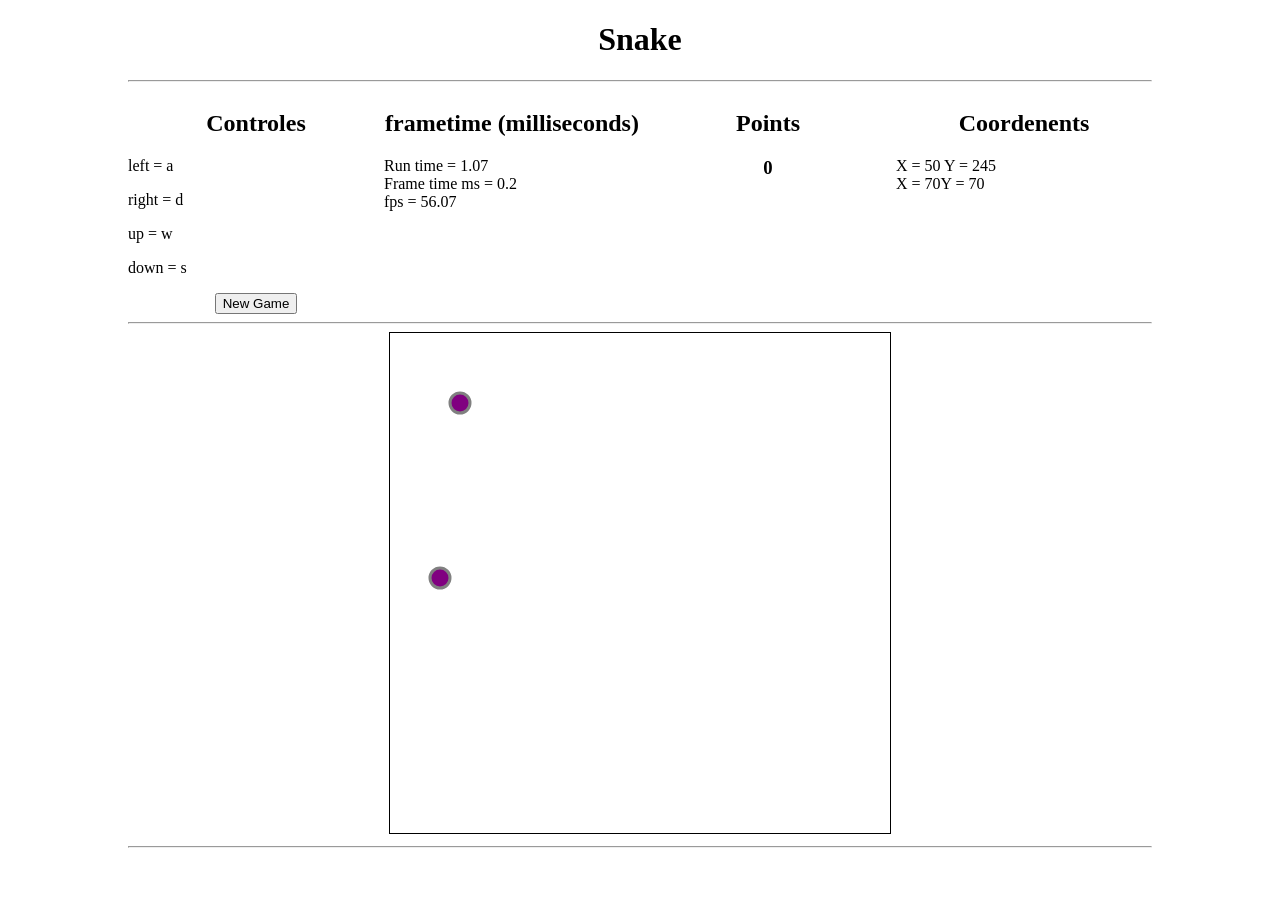
<file: index.html>
<!doctype html>
<html lang="en">
<head>
    <link rel="stylesheet" href="style.css">

</head>
<body id="body">
    <h1>Snake</h1>
    <hr>
    <div class="clearfix">
    <div class="col">
        <h2>Controles</h2>
        <p>left = a</p>
        <p>right = d</p>
        <p>up = w</p>
        <p>down = s</p>
        <button onclick="location.reload()">New Game</button>
    </div>
    <div class="col">
        <h2>frametime (milliseconds)</h2>
        <p id="time"></p>
    
    </div>
    <div class="col">
    <h2>Points</h2>
    <h3 id="points"></h3>
</div>
<div class="col">
    <h2>Coordenents</h2>
    <p id="coords">--</p>
</div>
</div>
<div class="row">
    <hr>
    <canvas id="canvas" width="500" height="500"></canvas>
    <hr>
</div>
    <script src="snakeLogic.js"></script>

</body>



</html>
</file>
<file: style.css>
body{
    text-align: center;
    width:80%;
    margin:auto;
}
#canvas{
border:1px solid #000000;
}
.col{
    width:25%;
    float: left;
    margin: auto;
}
.col p{
    text-align: left;
}
.row{
    width:100%;
}

.clearfix::after {
    content: "";
    clear: both;
    display: table;
}
</file>
